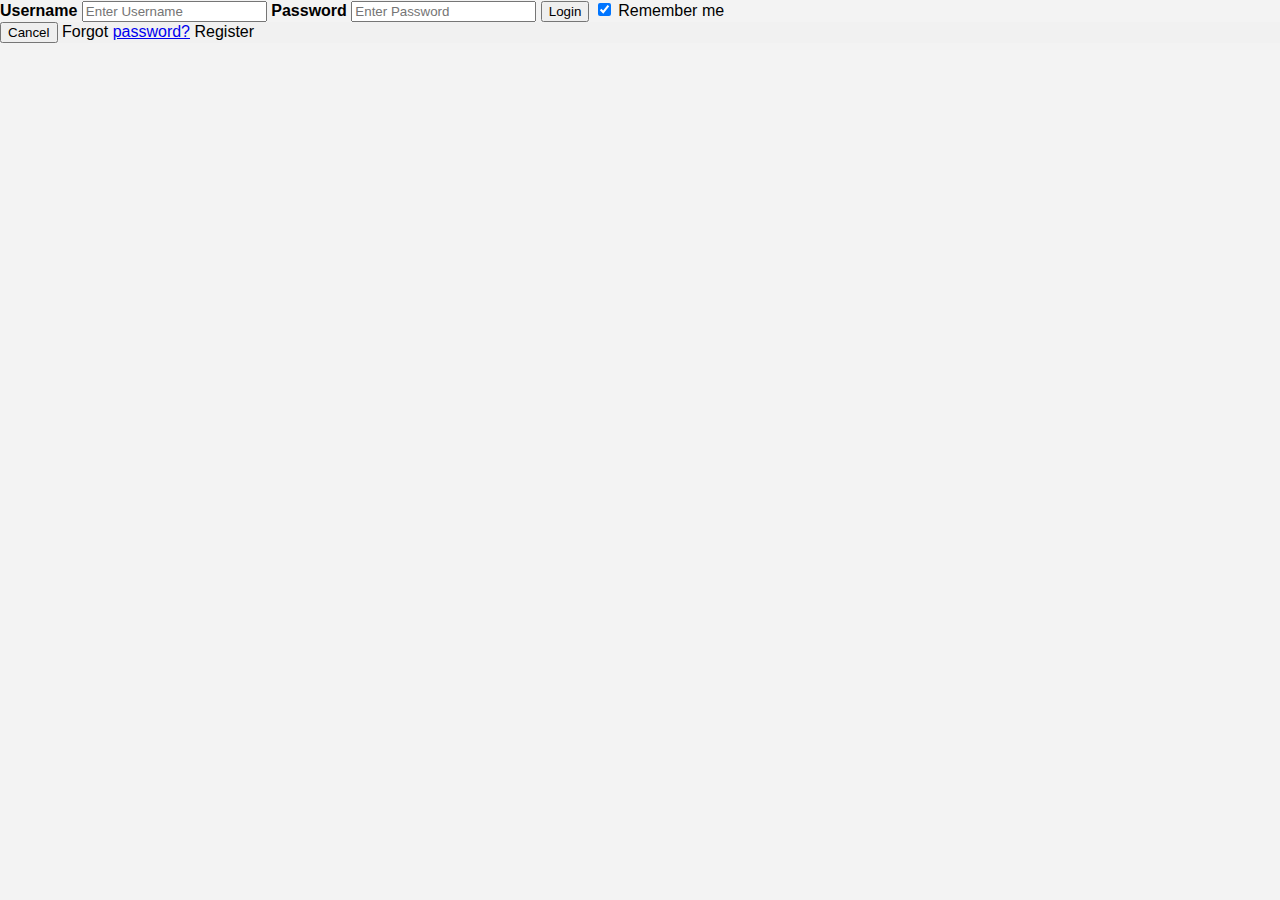
<file: login.html>
<!DOCTYPE html>
<html lang="en" >

<head>
  <meta charset="UTF-8">
  <title>Login</title>
  <link href="https://fonts.googleapis.com/css?family=Open+Sans:400,700" rel="stylesheet">
  
  
      <link rel="stylesheet" href="css/style.css">

  
</head>

<form border: 139px solid #f1f1f1; action="action_page.php">

  <div class="container">
    <label for="uname"><b>Username</b></label>
    <input type="text" placeholder="Enter Username" name="uname" required>

    <label for="psw"><b>Password</b></label>
    <input type="password" placeholder="Enter Password" name="psw" required>

    <button type="submit">Login</button>
    <label>
      <input type="checkbox" checked="checked" name="remember"> Remember me
    </label>
  </div>

  <div class="container" style="background-color:#f1f1f1">
    <button type="button" class="cancelbtn">Cancel</button>
    <span class="psw">Forgot <a href="#">password?</a></span>
    <span class="psw">Register <a href="#"></a></span>
  </div>
</form>
  

</body>

</html>
</file>
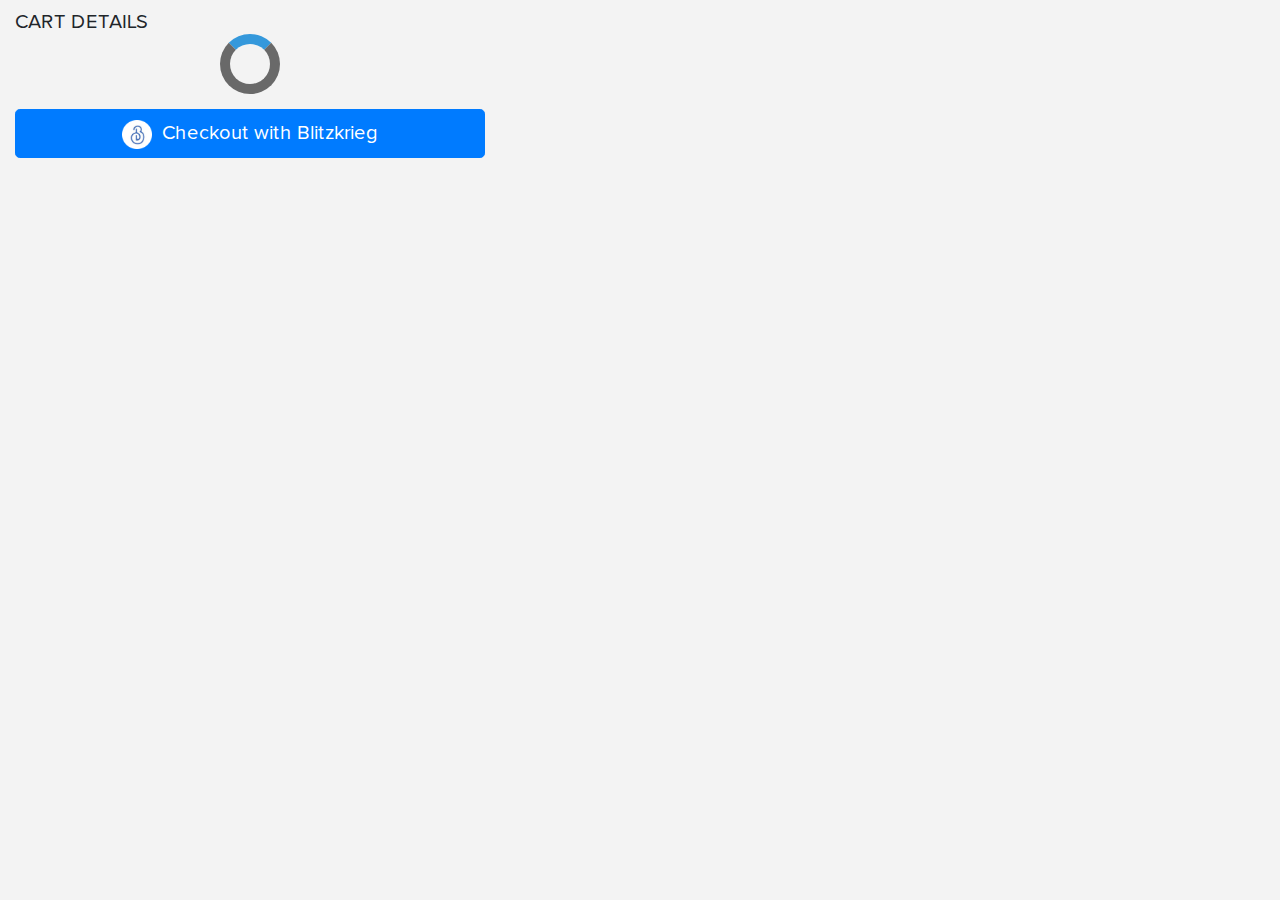
<file: popup.html>
<!doctype html>
<html class="no-js" lang="">
    <head>
        <meta charset="utf-8">
        <meta http-equiv="x-ua-compatible" content="ie=edge">
        <title>Blitzkrieg</title>
        <meta name="description" content="">
        <meta name="viewport" content="width=device-width, initial-scale=1">

        <link rel="manifest" href="site.webmanifest">
        <link rel="apple-touch-icon" href="icon.png">
        
        <link rel="stylesheet" href="css/bootstrap.min.css">
        <link rel="stylesheet" href="fonts/font.css">
        <link rel="stylesheet" href="css/style.css">
    </head>
    <body style="width: 500px;">
        <div class="container-fluid">
            <h5 class="heading">CART DETAILS</h5>
            <div id="message">
                <div class="loader"></div>
            </div>
            <div class="submit-button">
                <button type="button" class="btn btn-primary btn-lg btn-block"><img src="img/icon.png" style="width: 30px;">&nbsp; Checkout with Blitzkrieg</button>
            </div>
        </div>
        <script type="text/javascript" src="js/popup.js"></script>
    </body>
</html>
</file>
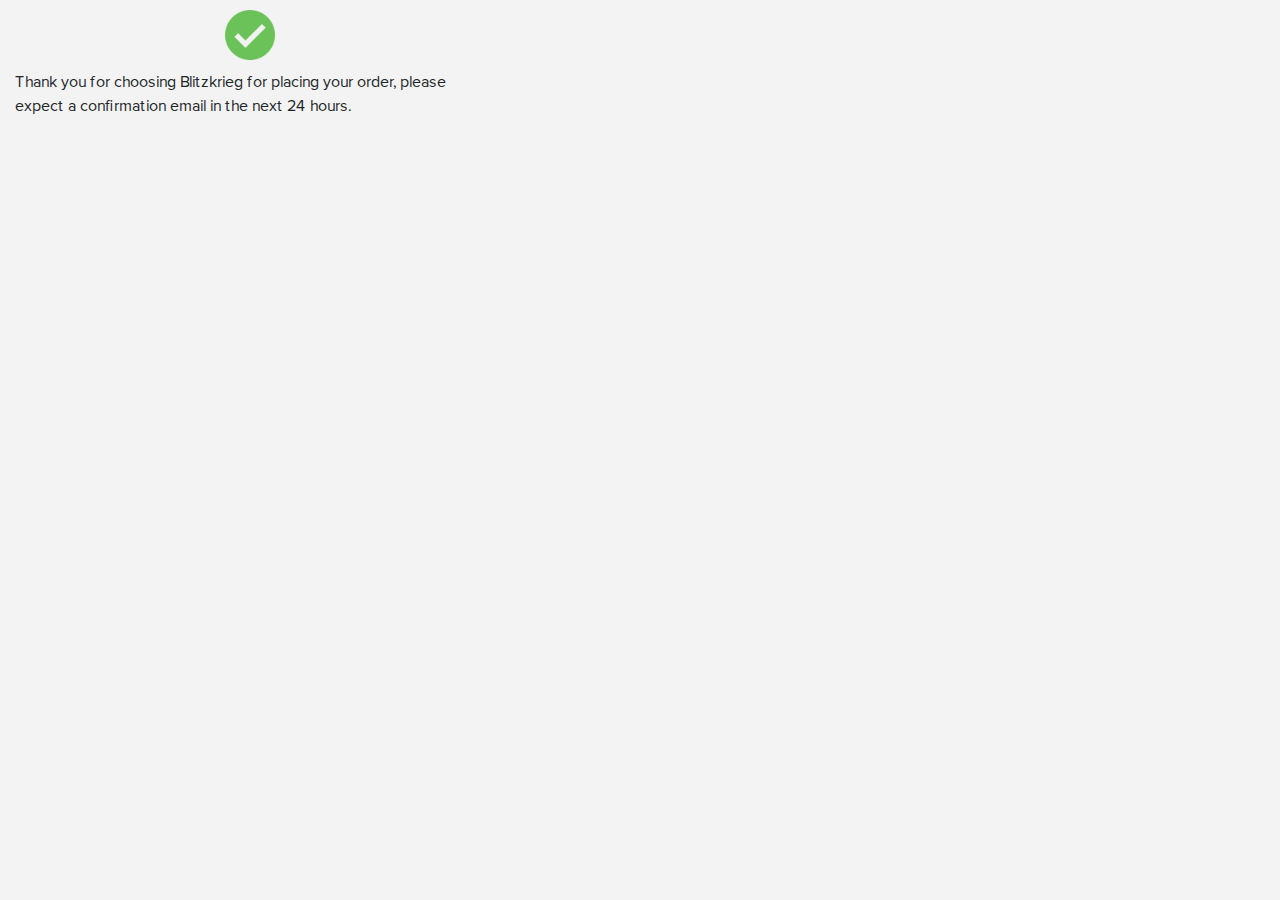
<file: thanks.html>
<!doctype html>
<html class="no-js" lang="">
    <head>
        <meta charset="utf-8">
        <meta http-equiv="x-ua-compatible" content="ie=edge">
        <title>Blitzkrieg</title>
        <meta name="description" content="">
        <meta name="viewport" content="width=device-width, initial-scale=1">

        <link rel="manifest" href="site.webmanifest">
        <link rel="apple-touch-icon" href="icon.png">
        
        <link rel="stylesheet" href="css/bootstrap.min.css">
        <link rel="stylesheet" href="fonts/font.css">
        <link rel="stylesheet" href="css/style.css">
    </head>
    <body style="width: 500px;">
        <div class="container-fluid">
            <div class="img-responsive text-center">
                <img src="img/tick.png"  id="tick-img">
            </div>
            <p>Thank you for choosing Blitzkrieg for placing your order, please expect a confirmation email in the next 24 hours.</p>
        </div>
        <script type="text/javascript" src="js/popup.js"></script>
    </body>
</html>
</file>
<file: css/style.css>
html,body{
  height:100%;
  font-family: 'ProximaNova-Regular', sans-serif;
  background-color: #F3F3F3;
}

body {
    padding: 0;
    margin: 0;
}

ul{
	padding-left: 15px;
}

.heading{
	font-family: 'ProximaNova-Regular', sans-serif;
  	margin: 0px;
  	padding: 10px 0px 0px 0px;
}

.card-list{
	background-color: white;
	display: flex;
	border-radius: 5px;
	padding: 10px;
	margin-top: 10px;
}

.media-img{
	margin: auto;
	margin-right: 10px;
}

.media-body{
	padding: 10px;
}

.submit-button{
	margin: 15px 0px 15px 0px;
}

.loader {
	margin: auto;
    border: 10px solid 	#696969; /* Light grey */
    border-top: 10px solid #3498db; /* Blue */
    border-radius: 50%;
    width: 60px;
    height: 60px;
    animation: spin 2s linear infinite;
}

@keyframes spin {
    0% { transform: rotate(0deg); }
    100% { transform: rotate(360deg); }
}

#tick-img{
  margin: auto;
  margin-top: 10px;
  margin-bottom: 10px;
  max-height: 50px;
}
</file>
<file: fonts/font.css>
@font-face {
  font-family: 'ProximaNova-Bold';
  src: url('ProximaNova-Bold.eot');
  src: url('ProximaNova-Bold.woff2') format('woff2'),
       url('ProximaNova-Bold.woff') format('woff'),
       url('ProximaNova-Bold.ttf') format('truetype'),
       url('ProximaNova-Bold.svg#ProximaNova-Bold') format('svg'),
       url('ProximaNova-Bold.eot?#iefix') format('embedded-opentype');
  font-weight: normal;
  font-style: normal;
}

@font-face {
  font-family: 'ProximaNova-Regular';
  src: url('ProximaNova-Regular.eot');
  src: url('ProximaNova-Regular.woff2') format('woff2'),
       url('ProximaNova-Regular.woff') format('woff'),
       url('ProximaNova-Regular.ttf') format('truetype'),
       url('ProximaNova-Regular.svg#ProximaNova-Regular') format('svg'),
       url('ProximaNova-Regular.eot?#iefix') format('embedded-opentype');
  font-weight: normal;
  font-style: normal;
}
</file>
